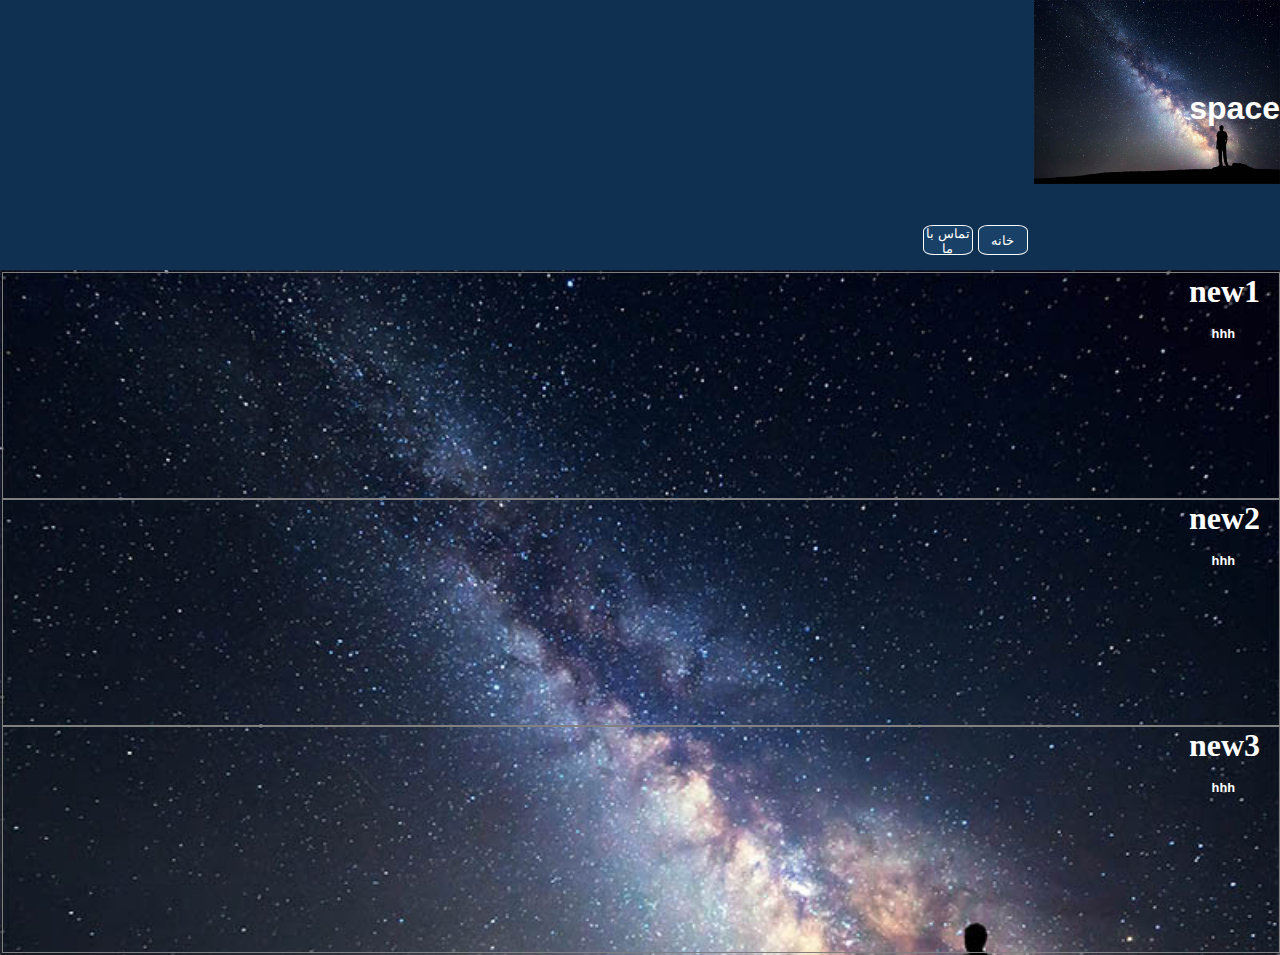
<file: index.html>
<!DOCTYPE html>
<html lang="en">
<head>
    <meta charset="UTF-8">
    <meta http-equiv="X-UA-Compatible" content="IE=edge">
    <meta name="viewport" content="width=device-width, initial-scale=1.0">
    <title>space</title>
    <link rel="stylesheet" href="assets/style.css">
    <link rel="icon" href="assets/astronomers-may-now-fully-understand-why-the-sky-is-dark-at-night.jpg">
</head>
<body>
    <div id="navbar">
        <nav>
            <img id="icon" src="assets/astronomers-may-now-fully-understand-why-the-sky-is-dark-at-night.jpg" alt="">
            <h1 id="title">space</h1>
            <button id="hbtn">خانه</button>
            <button id="cbtn">تماس با ما</button>
        </nav>
    </div>
    <div id="news">
        <table>
            <th>
            <h1 class="new">new1</h1>
            <br>
            <br>
            <br>
            <pre>
            hhh
            </pre>
            </th>
            <th>
            <h1 class="new">new2</h1>
            <br>
            <br>
            <br>
            <pre>
            hhh
            </pre>
            </th>
            <th>
            <h1 class="new">new3</h1>
            <br>
            <br>
            <br>
            <pre>
                hhh
            </pre>
            </th>
        </table>
    </div>
    <script src="assets/script.js"></script>
</body>
</html>
</file>
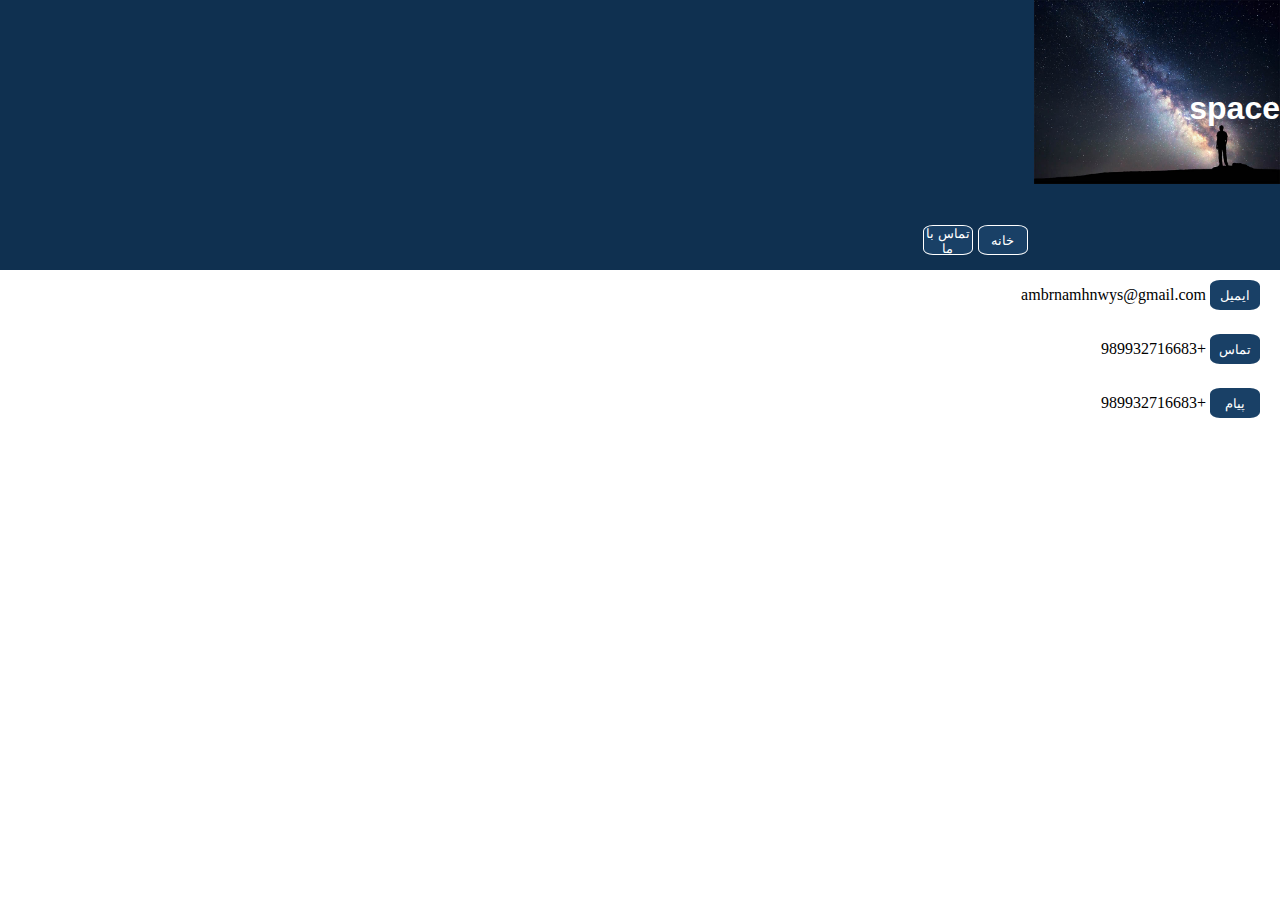
<file: call.html>
<!DOCTYPE html>
<html lang="en">
<head>
    <meta charset="UTF-8">
    <meta http-equiv="X-UA-Compatible" content="IE=edge">
    <meta name="viewport" content="width=device-width, initial-scale=1.0">
    <title>call</title>
    <link rel="stylesheet" href="assets/style.css">
    <link rel="icon" href="assets/astronomers-may-now-fully-understand-why-the-sky-is-dark-at-night.jpg">
</head>
<body>
    <div id="navbar">
        <nav>
            <img id="icon" src="assets/astronomers-may-now-fully-understand-why-the-sky-is-dark-at-night.jpg" alt="">
            <h1 id="title">space</h1>
            <a href="mailto:ambrnamhnwys@gmail.com" target="_blank"><button id="hbtn">خانه</button></a>
            <button id="cbtn">تماس با ما</button>
        </nav>
    </div>
    <div id="callRoad" dir="rtl">
        <p id="email"><a href="mailto:ambrnamhnwys@gmail.com" target="_blank"><button id="sendEmail">ایمیل</button></a>   ambrnamhnwys@gmail.com</p>
        <p id="call"><a href="tel:+989932716683" target="_blank"><button id="callBtn">تماس</button></a>   +989932716683</p>
        <p id="sms"><a href="sms:+989932716683" target="_blank"><button id="smsBtn">پیام</button></a>   +989932716683</p>
    </div>
    <script src="assets/script.js"></script>
</body>
</html>
</file>
<file: assets/style.css>
*{
    padding: 0;
    margin: 0;
}
#title {
    font-family: 'Franklin Gothic Medium', 'Arial Narrow', Arial, sans-serif;
    font-size: 40;
    color: white;
    position: absolute;
    top: 10%;
}
#icon {
    width: 19.2%;
}
nav {
    direction: rtl;
}
#navbar{
    width: 100%;
    height: 30vh;
    background-color: #0f3050;
}
#hbtn {
    width: 50px;
    height: 30px;
    position: absolute;
    top: 25%;
    right: 19.7%;
    border-radius: 20%;
    background-color: #194066;
    border: 1px solid #fff;
    color: white;
    cursor: pointer;
    transition: 0.3s;
}
#hbtn:hover {
    width: 54px;
    height: 34px;
}
#cbtn {
    width: 50px;
    height: 30px;
    position: absolute;
    top: 25%;
    right: calc(19.7% + 55px);
    border-radius: 20%;
    background-color: #194066;
    border: 1px solid #fff;
    color: white;
    cursor: pointer;
    transition: 0.3s;
}
#cbtn:hover {
    width: 54px;
    height: 34px;
}
#email {
    margin-top: 10px;
    margin-right: 20px;
}
#sendEmail {
    width: 50px;
    height: 30px;
    border: 0ch;
    border-radius: 20%;
    background-color: #194066;
    color: white;
    transition: 0.3s;
}
#sendEmail:hover {
    width: 54px;
    height: 34px;
}
#callBtn {
    width: 50px;
    height: 30px;
    border: 0ch;
    border-radius: 20%;
    background-color: #194066;
    color: white;
    transition: 0.3s;
}
#callBtn:hover {
    width: 54px;
    height: 34px;
}
#call {
    margin-top: 24px;
    margin-right: 20px;
}
#smsBtn {
    width: 50px;
    height: 30px;
    border: 0ch;
    border-radius: 20%;
    background-color: #194066;
    color: white;
    transition: 0.3s;
}
#smsBtn:hover {
    width: 54px;
    height: 34px;
}
#sms {
    margin-top: 24px;
    margin-right: 20px;
}
#news {
    margin: 0;
    padding: 0;
    width: 100%;
    height: 75vh;
}
table {
    width: 100%;
    height: 75vh;
    background-image: url("astronomers-may-now-fully-understand-why-the-sky-is-dark-at-night.jpg");
    background-repeat: no-repeat;
    background-size: 100%;
}
th {
    display: block;
    width: 100%;
    height: 25vh;
    border: 1px solid gray;
}
h1 {
    color: #fff;
}
.new {
    position: absolute;
    direction: rtl;
    right: 20px;
}
pre {
    position: absolute;
    color: #fff;
    right: 45px;
}
</file>
